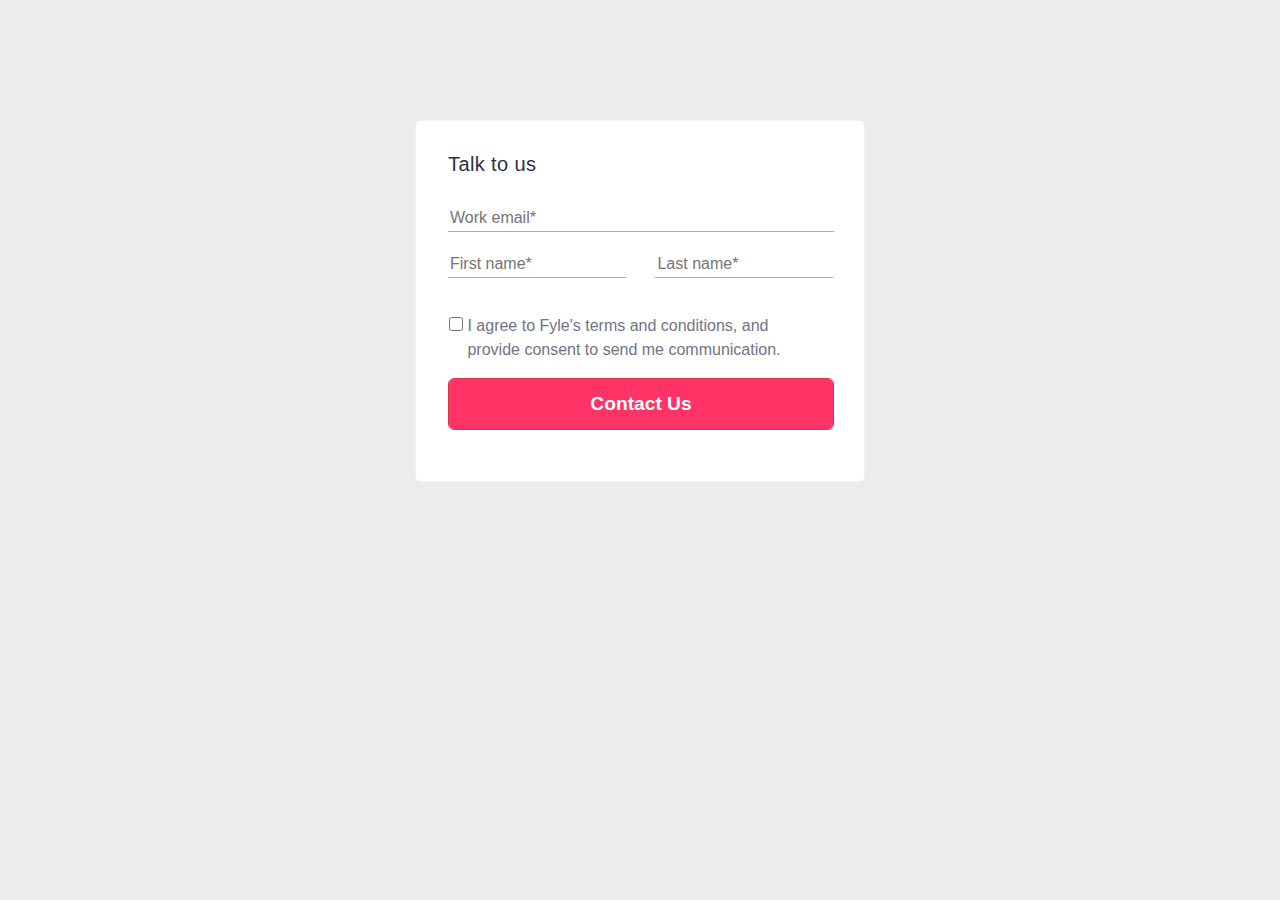
<file: contact.html>
<!DOCTYPE html>
<html lang="en">
<head>
    <meta charset="UTF-8">
    <meta name="viewport" content="width=device-width, initial-scale=1.0">
    <link href="https://cdn.jsdelivr.net/npm/bootstrap@5.3.3/dist/css/bootstrap.min.css" rel="stylesheet"
        integrity="sha384-QWTKZyjpPEjISv5WaRU9OFeRpok6YctnYmDr5pNlyT2bRjXh0JMhjY6hW+ALEwIH" crossorigin="anonymous">
    <script src="https://code.jquery.com/jquery-3.6.0.min.js"
        integrity="sha256-/xUj+3OJU5yExlq6GSYGSHk7tPXikynS7ogEvDej/m4=" crossorigin="anonymous"></script>
    <link rel="stylesheet" href="css/style.css">
    <title>Contact Us</title>
</head>
<body id="contact">
    
    <div class="contact-us" id="contactForm">
        <h5 class="contact-heading">Talk to us</h5>
        <form action="" method="post">
            
        </form>
        <input type="text" name="email" id="email" placeholder="Work email*">
        <input type="text" name="firstname" id="firstname" placeholder="First name*">
        <input type="text" name="lastname" id="lastname" placeholder="Last name*">
        <input type="checkbox" name="checkbox" id="checkbox" class="danger">
        <p>I agree to Fyle's terms and conditions, and provide consent to send me communication.</p>
        <button class="btn btn-danger fw-bold" id="submitForm" type="submit" >Contact Us</button>
    </div>

    <script src="https://cdn.jsdelivr.net/npm/bootstrap@5.1.3/dist/js/bootstrap.bundle.min.js"
        integrity="sha384-ka7Sk0Gln4gmtz2MlQnikT1wXgYsOg+OMhuP+IlRH9sENBO0LRn5q+8nbTov4+1p"
        crossorigin="anonymous"></script>
    <script src="js/script.js"></script>
</body>
</html>
</file>
<file: css/style.css>
/* Full CSS code with adjustments for better display and alignment */

/* General Styles */

body {
    margin: 0;
    padding: 0;
    font-family: 'Poppins', sans-serif;
}

.container {
    width: 100%;
    margin: 0 auto;
}

/* Main Section */

.main {
    display: grid;
    grid-template-columns: 1fr 1fr;
    height: auto;
    width: 210vh;
    /* margin-left: 200px;  */
}

.main img {
    width: 487px;
    height: 737px;
    margin-top: 80px;
}

#heading-award h3 {
    margin-top: 203px;
    text-align: left;
    font: normal normal 600 30px/110px Cormorant SC;
    letter-spacing: 0px;
    color: #FF3147;
    text-transform: uppercase;
    opacity: 1;
}

#heading-award h4 {
    margin-top: 2px;
    width: 630px;
    height: 100px;
    text-align: left;
    font: normal normal bold 50px/50px Cormorant SC;
    letter-spacing: 0px;
    color: #000000;
    text-transform: uppercase;
    opacity: 1;
}

#heading-award p {
    margin-top: 22px;
    margin-right: 120px;
    width: 584px;
    height: 83px;
    text-align: left;
    font: normal normal normal 16px/30px Poppins;
    letter-spacing: 0px;
    color: #000000;
    opacity: 1;
}

.contact-us-btn {
    top: 645px;
    left: 376px;
    width: 160px;
    height: 50px;
    background: #FF3147 0% 0% no-repeat padding-box;
    border-radius: 2px;
    opacity: 1;
}

/* What We Do Section */

.what-we-do {
    top: 937px;
    /* margin-left: -4px; */
    width: 1800px;
    height: 1030px;
    background: #FAFAFA 0% 0% no-repeat padding-box;
    opacity: 1;
}

.service {
    display: flex;
}

.what-we-do h3 {
    margin-top: 203px;
    margin-left: 100px;
    text-align: left;
    font: normal normal 600 30px/110px Cormorant SC;
    letter-spacing: 0px;
    color: #FF3147;
    text-transform: uppercase;
    opacity: 1;
}

.service h4 {
    margin-top: 2px;
    margin-left: 100px;
    width: 530px;
    height: 100px;
    text-align: left;
    font: normal normal bold 50px/50px Cormorant SC;
    letter-spacing: 0px;
    color: #000000;
    text-transform: uppercase;
    opacity: 1;
}

.service-content p {
    margin-left: 10px;
    width: 484px;
    height: 83px;
    /* padding-top: 50px; */
    text-align: left;
    font: normal normal normal 16px/30px Poppins;
    letter-spacing: 0px;
    color: #000000;
}

.images {
    display: grid;
    grid-template-columns: 1fr 1fr 1fr 1fr;
}

.img-1 {
    margin-top: 121px;
    margin-left: 100px;
    background: transparent url('../images/1.png') 0% 0% no-repeat padding-box;
    opacity: 1;
}

.img-2 {
    margin-top: 121px;
    margin-left: 75px;
    background: transparent url('../images/2.png') 0% 0% no-repeat padding-box;
}

.img-3 {
    margin-top: 121px;
    margin-left: 75px;
    background: #FF3147 0% 0% no-repeat padding-box;
}

.icon {
    margin-top: 150px;
    margin-left: 150px;
}

.img-3 #web {
    margin-top: 35px;
    margin-left: 49px;
    width: 260px;
    height: 24px;
    text-align: center;
    font: normal 600 24px/26px Cormorant SC;
    letter-spacing: 0px;
    color: #FFFFFF;
    opacity: 1;
}

.img-3 p {
    top: 1526px;
    margin-left: 20px;
    width: 320px;
    height: 54px;
    text-align: center;
    font: normal 16px/30px Poppins;
    letter-spacing: 0px;
    color: #FFFFFF;
}

.read-more-btn {
    margin-left: 90px;
    margin-top: 30px;
    width: 175px;
    height: 50px;
    background: #F4F4F4 0% 0% no-repeat padding-box;
    border-radius: 2px;
    border: none;
}

.read-more-btn b {
    top: 1649px;
    left: 1289px;
    height: 20px;
    text-align: left;
    font: normal 600 14px/26px Poppins;
    letter-spacing: 1.4px;
    color: #FF3147;
}

.read-more-btn img {
    top: 1654px;
    left: 15px;
    width: 37px;
    height: 10px;
}

.img-4 {
    margin-top: 121px;
    margin-left: 75px;
    width: 370px;
    height: 526px;
    background: transparent url('../images/3.png') 0% 0% no-repeat padding-box;
    opacity: 1;
}

.circle-1 {
    margin-top: 24px;
    margin-left: 100px;
    width: 30px;
    height: 30px;
    background: transparent url('../images/owl.png') 0% 0% no-repeat padding-box;
    opacity: 1;
}

.circle-2 {
    margin-top: 15px;
    margin-left: 40px;
    width: 8px;
    height: 8px;
    background: transparent url('../images/circle.png') 0% 0% no-repeat padding-box;
}

.circle-3 {
    margin-top: 15px;
    margin-left: 20px;
    width: 8px;
    height: 8px;
    background: transparent url('../images/circle-2.png') 0% 0% no-repeat padding-box;
}

/* Why Choose Us Section */

#why-choose {
    margin-top: 167px;
    margin-left: 600px;
    width: auto;
    height: 24px;
    display: inline-block;
    font: normal 600 24px/26px Cormorant SC;
    letter-spacing: 0px;
    color: #FF3147;
}

#why-best {
    margin-top: 57px;
    margin-left: 500px;
    width: auto;
    height: 45px;
    font: normal normal bold 45px/65px Cormorant SC;
    letter-spacing: 0px;
    color: #000000;
    text-transform: uppercase;
}

.why {
    margin-top: 110px;
    margin-left: 100px;
    display: grid;
    grid-template-columns: 2fr 2fr 2fr 2fr;
    width: 210vh;
}

.vision-img {
    width: 72px;
    height: 72px;
    background: transparent url('../images/focus.png') 0% 0% no-repeat padding-box;
}

.vision h6 {
    margin-top: 20px;
    width: 190px;
    text-align: left;
    font: large larger 20px/80px Poppins;
    letter-spacing: 0px;
    font-weight: bold;
}

.vision p {
    margin-top: 20px;
    width: 206px;
    height: 75px;
    text-align: left;
    font: normal normal normal 16px/26px Poppins;
    letter-spacing: 0px;
    color: #000000;
}

.performance-img {
    width: 72px;
    height: 72px;
    background: transparent url('../images/watch.png') 0% 0% no-repeat padding-box;
}

.security-img {
    width: 72px;
    height: 72px;
    background: transparent url('../images/security.png') 0% 0% no-repeat padding-box;
}

.quality-img {
    width: 72px;
    height: 72px;
    background: transparent url('../images/quality.png') 0% 0% no-repeat padding-box;
}


/* ==========OUR PROJECT SECTION STYLE=========== */

#project {
    margin-top: 56px;
    margin-left: 600px;
    width: auto;
    height: 24px;
    text-align: center;
    display: inline-block;
    font: normal 600 24px/26px Cormorant SC;
    letter-spacing: 0px;
    color: #FF3147;
}

.project {
    display: grid;
    grid-template-columns: 1fr 1fr;
    margin-top: 50px;
    width: 210vh;
    ;
}

.project-img {
    top: 2718px;
    margin-left: 100px;
    width: 770px;
    height: 567px;
    background: transparent url('../images/image.png') 0% 0% no-repeat padding-box;
}

.japan-hot {
    margin-left: 40px;
    top: 2718px;
    width: 370px;
    height: 189px;
    padding: 30px;
    background: #F6F6F6 0% 0% no-repeat padding-box;
    opacity: 1;
}

.japan-hot:hover{
    background-color: red;
}

.japan-hot p {
    margin-top: 20px;
    width: 240px;
    height: 79px;
    text-align: left;
    font: normal normal normal 16px/28px Poppins;
    letter-spacing: 0px;
    color: #000000;
}


.strategy {
    margin-left: 40px;
    top: 2718px;
    width: 370px;
    height: 189px;
    padding: 30px;
    color: #000000;
    background: #F6F6F6 0% 0% no-repeat padding-box;
    opacity: 1;
}

.strategy:hover{
    background-color: red;
}

#strategy {
    text-align: left;
    font: normal normal medium 20px/80px Poppins;
    letter-spacing: 0px;
    color: #000000;
}

.strategy p {
    margin-top: 20px;
    width: 240px;
    height: 79px;
    /* UI Properties */
    text-align: left;
    font: normal normal normal 16px/28px Poppins;
    letter-spacing: 0px;
    color: #000000;
}

/* .strategy,.japan-hot:hover{
    background-color: red;
} */



/* ==============EXPERT GROWTH SECTION STYLE================= */

.expert-growth {
    top: 37px;
    width: 222vh;
    height: 590px;
    background: #FAFAFA 0% 0% no-repeat padding-box;
    opacity: 1;
}

#expert-growth {
    margin-top: 167px;
    padding-top: 20px;
    margin-left: 100px;
    width: auto;
    height: 24px;
    text-align: center;
    font: normal 600 24px/26px Cormorant SC;
    letter-spacing: 0px;
    color: #FF3147;
}

#expert {
    margin-top: 57px;
    margin-left: 100px;
    width: auto;
    height: 45px;
    text-align: center;
    font: normal normal bold 45px/65px Cormorant SC;
    letter-spacing: 0px;
    color: #000000;
    text-transform: uppercase;
}


.cards {
    display: grid;
    grid-template-columns: 1fr 1fr 1fr 1fr;
    margin-top: 110px;
    margin-left: 100px;
    margin-right: 10px;
}

.card-1 {
    top: 3674px;
    left: 375px;
    width: 230px;
    height: 253px;
    background: #FFFFFF 0% 0% no-repeat padding-box;
    opacity: 1;
}

.card-1:hover{
    box-shadow: 3px 6px 20px #672C2C1F;
}

.img-heart {
    margin-top: 50px;
    margin-left: 120px;
    margin-bottom: 20px;
    width: 39px;
    height: 34px;
    background: transparent url('../images/heart\ \(2\).png') 0% 0% no-repeat padding-box;
    opacity: 1;
}

.card-title {
    margin-top: 80px;
    margin-left: 60px;
    width: 148px;
    height: 84px;
    text-align: center;
    font: normal normal 300 60px/65px Poppins;
    letter-spacing: 0px;
    color: #000000;
    text-transform: uppercase;
}

.card-text {
    margin-top: 0px;
    margin-left: 30px;
    width: 208px;
    height: 28px;
    text-align: center;
    font: normal normal 300 20px/80px Poppins;
    letter-spacing: 0px;
    color: #000000;
}

.img-clock {
    margin-top: 50px;
    margin-left: 120px;
    margin-bottom: 20px;
    width: 39px;
    height: 34px;
    background: transparent url('../images/clock\ \(3\).png') 0% 0% no-repeat padding-box;
    opacity: 1;
}

.img-complete {
    margin-top: 50px;
    margin-left: 120px;
    margin-bottom: 20px;
    width: 39px;
    height: 34px;
    background: transparent url('../images/Path\ 4402.png') 0% 0% no-repeat padding-box;
    opacity: 1;
}

.img-award {
    margin-top: 50px;
    margin-left: 120px;
    margin-bottom: 20px;
    width: 39px;
    height: 34px;
    background: transparent url('../images/Path\ 4406.png') 0% 0% no-repeat padding-box;
    opacity: 1;
}


/* ==============CLIENT FEEDBACK SECTION STYLE================= */

#client-feedback {
    margin-top: 167px;
    margin-left: 600px;
    width: auto;
    height: 24px;
    display: inline-block;
    font: normal 600 24px/26px Cormorant SC;
    letter-spacing: 0px;
    color: #FF3147;
}

#feedback {
    margin-top: 57px;
    margin-left: 450px;
    width: auto;
    height: 45px;
    font: normal normal bold 45px/65px Cormorant SC;
    letter-spacing: 0px;
    color: #000000;
    text-transform: uppercase;
}

.para-image {
    margin-top: 94px;
    margin-left: 20%;
    width: 64px;
    height: 45px;
    background: transparent url('../images/Quotemarks-left.png') 0% 0% no-repeat padding-box;
    opacity: 1;
}

.para-image p {
    margin-left: 4px;
    width: 731px;
    height: 62px;
    padding: 10px;
    text-align: left;
    font: normal normal normal 20px/34px Poppins;
    letter-spacing: 0px;
    color: #000000;
}

.jannat {

    margin-left: 20%;
    padding-top: 50px;
    padding-left: 10px;
    width: 779px;
    height: 60px;
    text-align: left;
    font: normal normal bolder 25px/34px Poppins;
    letter-spacing: 0px;
    color: #FF3147;
}

.jannat span {
    top: 4378px;
    left: 718px;
    width: 338px;
    height: 28px;
    text-align: left;
    font: normal normal 300 25px/34px Poppins;
    letter-spacing: 0px;
    color: #808080;
}

.footer {
    margin-top: 96px;
    display: flex;
    width: 222vh;
    height: 310px;
    /* UI Properties */
    background: transparent url('../images/NoPath\ -\ Copy@2x.png') 0% 0% no-repeat padding-box;
    opacity: 0.81;
}

.footer p {
    display: flex;
    margin: auto;
    align-content: center;
    width: 210vh;
    height: 56px;
    background: transparent url('../images/Group\ 500.png') 0% 0% no-repeat padding-box;
    opacity: 1;
}



#contact {
    background: #e0e0e099;
}

.contact-us {
    margin-left: auto;
    margin-right: auto;
    margin-top: 120px;
    top: 100px;
    width: 450px;
    height: 362px;
    /* UI Properties */
    background: #FFFFFF 0% 0% no-repeat padding-box;
    border: 1px solid #F1F1F1;
    border-radius: 5px;
}


.contact-heading {
    margin-top: 31px;
    margin-left: 32px;
    width: 93px;
    height: 26px;
    text-align: left;
    letter-spacing: 0.4px;
    color: #2D3142;
}


.contact-us #email {
    margin-top: 19px;
    margin-left: 32px;
    width: 386px;
    height: 27px;
    border-top: none;
    border-bottom: 1px solid #6F718F99;
    ;
    border-left: none;
    border-right: none;

}

.contact-us #firstname {
    margin-top: 19px;
    margin-left: 32px;
    margin-right: 25px;
    width: 178px;
    height: 27px;
    border-top: none;
    border-bottom: 1px solid #6F718F99;
    ;
    border-left: none;
    border-right: none;
}

.contact-us #lastname {
    margin: auto;
    width: 178px;
    height: 27px;
    border-top: none;
    border-bottom: 1px solid #6F718F99;
    ;
    border-left: none;
    border-right: none;
}

.contact-us #checkbox {
    display: inline;
    margin-top: 39px;
    margin-left: 33px;
    width: 14px;
    height: 14px;
    /* UI Properties */
    border: 1px solid red;
    border-radius: 3px;
    opacity: 1;
}

.contact-us p {
    display: inline-flex;
    margin: auto;
    width: 357px;
    height: 39px;
    /* UI Properties */
    text-align: left;
    letter-spacing: 0px;
    color: #616678;
    opacity: 0.9;
}

.btn {
    margin-top: 25px;
    margin-left: 32px;
    width: 386px;
    height: 52px;
    color: #FFFFFF;
    background: #FF3366 0% 0% no-repeat padding-box;
    opacity: 1;
    font-size: larger;
}
</file>
